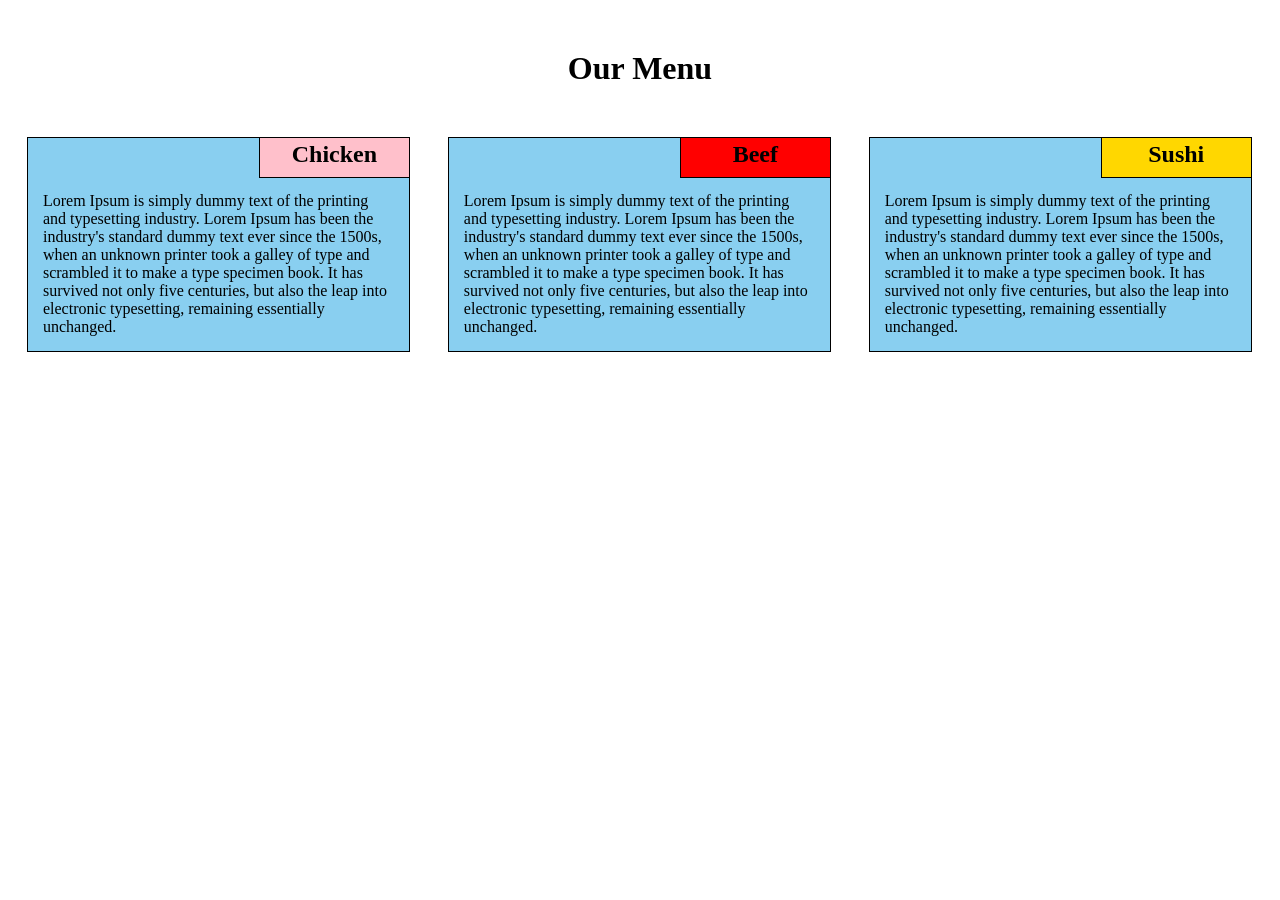
<file: module2-solution/index.html>
<!DOCTYPE html>
<html>
<head>
<meta charset="utf-8">
<meta name="viewport" content="width=device-width, initial-scale=1">
<title>Menu</title>
<link rel="stylesheet" type="text/css" href="css\external.css">
<style>

/********** Base styles **********/
* {
  box-sizing: border-box;
}

div#container{
  height: 40px;
  background-color: #89CFF0;
  border-left: 1px solid black;
  border-top: 1px solid black;
  border-right: 1px solid black;
}

h2.title1{
  background-color: pink;
  width: 150px;
  float: right;
  text-align: center;
  
}
h2.title2{
  background-color: red;
  width: 150px;
  float: right;
  text-align: center;
}
h2.title3{
  background-color: gold;
  width: 150px;
  float: right;
  text-align: center;
}
/* Simple Responsive Framework. */
.row {
  width: 100%;
  margin-top: 50px;
}

/********** Large devices only **********/
@media (min-width: 992px) {
  .col-lg{
    width: 30.3%;
    float: left;
    margin-left: 1.5%;
    margin-right: 1.5%;
  }
  
}

/********** Medium devices only **********/
@media (min-width: 768px) and (max-width: 991px) {
  .col-md-1, .col-md-2 {
    float: left;
    margin-left: 1.5%;
    margin-right: 1.5%;
    margin-bottom: 25px;
  }
  .col-md-1 {
    width: 47%;
  }
  .col-md-2 {
    width: 97%;
  }
  
}

/********** Small devices only **********/
@media (max-width: 767px) {
  .col-sm {
    float: left;
    margin-left: 1.5%;
    margin-right: 1.5%;
    margin-bottom: 25px;
    width: 97%;
  }
  
}


</style>
</head>
<body>
<h1>Our Menu</h1>

<div class="row">
  <div class="col-lg col-md-1 col-sm">
    <div id= "container">
      <h2 class= "title1">
        Chicken
      </div>
    </h2>
    <p>
      Lorem Ipsum is simply dummy text of the printing and typesetting industry. Lorem Ipsum has been the industry's standard dummy text ever since the 1500s, when an unknown printer took a galley of type and scrambled it to make a type specimen book. It has survived not only five centuries, but also the leap into electronic typesetting, remaining essentially unchanged.
    </p>
  </div>

  <div class="col-lg col-md-1 col-sm">
    <div id= "container">
      <h2 class= "title2">
        Beef
      </div>
    </h2>
    <p>
      Lorem Ipsum is simply dummy text of the printing and typesetting industry. Lorem Ipsum has been the industry's standard dummy text ever since the 1500s, when an unknown printer took a galley of type and scrambled it to make a type specimen book. It has survived not only five centuries, but also the leap into electronic typesetting, remaining essentially unchanged.
    </p>
  </div>

  <div class="col-lg col-md-2 col-sm">
    <div id= "container">
      <h2 class= "title3">
        Sushi
      </div>
    </h2>
    <p>
      Lorem Ipsum is simply dummy text of the printing and typesetting industry. Lorem Ipsum has been the industry's standard dummy text ever since the 1500s, when an unknown printer took a galley of type and scrambled it to make a type specimen book. It has survived not only five centuries, but also the leap into electronic typesetting, remaining essentially unchanged.
    </p>
  </div>
</div>
</body>
</html>
</file>
